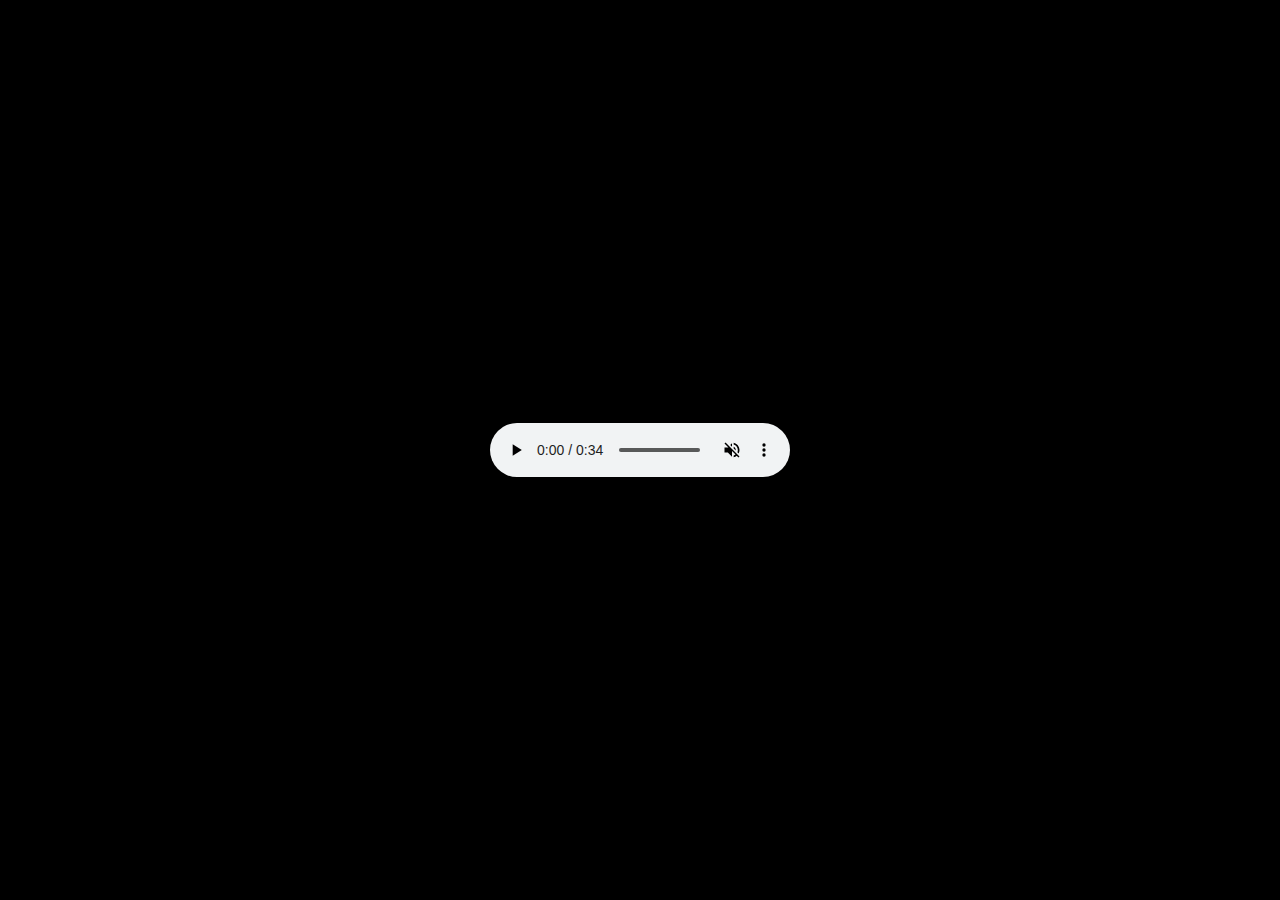
<file: src/eg/index.html>
<!--
    Un easter egg muy simple y que no verifica 50 cosas para que salga perfecto sin importar que.
    Literalmente tenía terminado esto antes que la página de inicio, como se nota que vi la imagen y dije "esto tiene que ser mi easter egg". :P

    Ed-of-War.jpg          : https://twitter.com/TheHeroicEffort/status/1571894163599249413
    God-of-War-OST-Cut.mp3 : https://www.youtube.com/watch?v=y9hh91-2iaA
-->
<!DOCTYPE html>
<html lang="es">
<head>
    <meta charset="UTF-8">
    <meta http-equiv="X-UA-Compatible" content="IE=edge">
    <meta name="viewport" content="width=device-width, initial-scale=1.0">
    <title>Easter egg 🥚</title>
    <meta name="description" content="Una página de broma (y oculta) sobre la serie Ed, Edd y Eddy. Sitio web creado para la parte práctica del segundo parcial de Laboratorio de Computación III">
    <meta name="author" content="FaArMa">
    <meta name="robots" content="noindex, nofollow">
    <!-- Favicon -->
    <link rel="icon" type="image/png" sizes="32x32" href="../img/favicon/favicon-32x32.png">
    <link rel="icon" type="image/png" sizes="16x16" href="../img/favicon/favicon-16x16.png">
    <link rel="shortcut icon" href="../img/favicon/favicon.ico">
    <!-- CSS -->
    <style>
        *, *::before, *::after {
            box-sizing: border-box;
            margin: 0;
            padding: 0;
        }

        html, body {
            height: 100%;
        }

        body {
            background-color: #000000;
            color: #FFFFFF;
            font: 16px 'Courier New', Courier, monospace;
            padding: 2ch;
        }

        img {
            max-height: 90vh;
            max-width: 100%;
            opacity: 0;
            padding: 1ch;
            transition: opacity 2.5s ease-in;
            visibility: hidden;
        }

        .center {
            align-items: center;
            display: flex;
            justify-content: center;
            text-align: center;
        }

        span {
            align-items: center;
            display: none;
            opacity: 1;
            transition: opacity 2.5s linear;
        }
    </style>
</head>
<body class="center">
    <!-- Sin JS y sin sonido FaArMa pierde la cabeza -->
    <!-- Y ni hablemos cuando alguien lo vea desde un dispositivo y/o velocidad de internet que no vaya tan rápido -->
    <noscript>
        <p>Tenes que tener <b>JavaScript</b> activado!</p>
        <p><a href="../../index.html">Volver</a></p>
    </noscript>
    <!-- Portada -->
    <span>
        <img src="Ed-of-War.jpg" alt="Portada de Ed of War para la PlayStation 5">
    </span>
    <!-- Audio -->
    <audio src="God-of-War-OST-Cut.mp3" type="audio/mpeg" controls autoplay muted preload="auto" onplay="sndplay();">
        <p>Tu navegador no soporta el elemento <b>audio</b></p>
        <p><a href="../../index.html">Volver</a></p>
    </audio>
    <!-- JS -->
    <script>
        function sndplay() {
            const spa = document.querySelector("span");
            const snd = document.querySelector("audio");
            snd.style.display = "none";
            snd.volume = 1;
            snd.playbackRate = 1;
            snd.currentTime = 0;
            snd.muted = false;
            snd.play();
            spa.style.display = "inherit";
            borderplay();
        }

        // Sin eso no vivimos
        const delay = ms => new Promise(res => setTimeout(res, ms));

        const borderplay = async() => {
            const spa = document.querySelector("span");
            await delay(4000);
            spa.style.borderLeft = "1px solid #e12f29";
            await delay(3400);
            spa.style.borderBottom = "1px solid #e12f29";
            await delay(3355);
            spa.style.borderRight = "1px solid #e12f29";
            await delay(3286);
            spa.style.borderTop = "1px solid #e12f29";
            await delay(959);
            document.title = "Ed of War";
            const img = document.querySelector("img");
            img.style.visibility = "visible";
            img.style.opacity = 1;
            // A los 15s eliminar todo
            await delay(15000);
            spa.style.opacity = 0;
            // A los 3000 ms volver a la página de inicio
            await delay(3000);
            location.replace("../../index.html");
        };
    </script>
</body>
</html>
</file>
